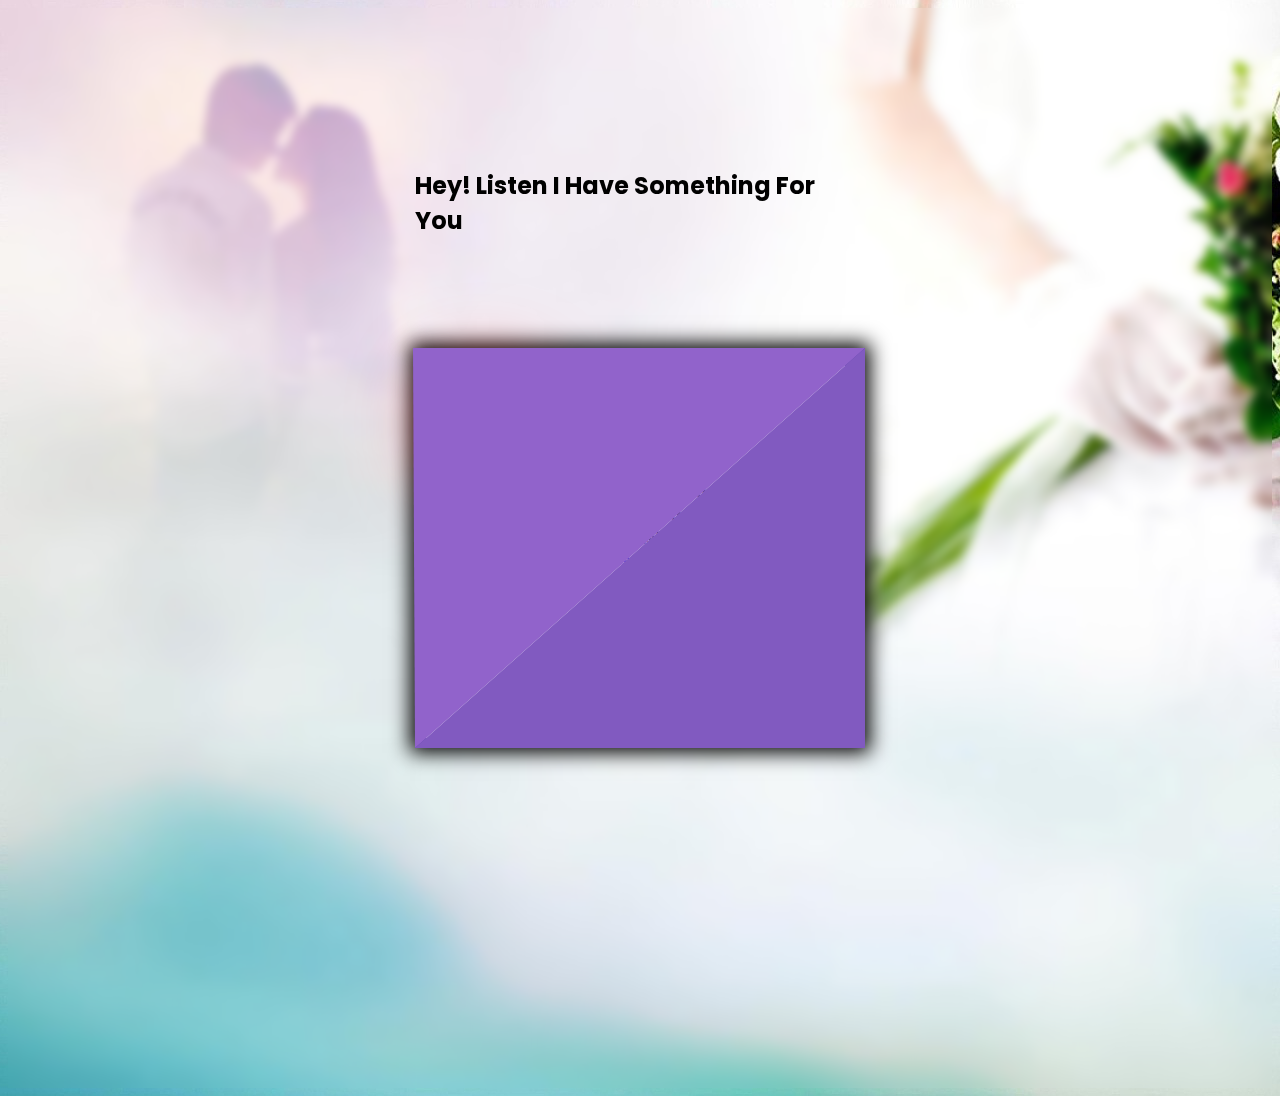
<file: index.html>
<!DOCTYPE html>
<style>
@import url('https://fonts.googleapis.com/css2?family=Merriweather+Sans:ital,wght@0,300..800;1,300..800&family=Poppins:ital,wght@0,100;0,200;0,300;0,400;0,500;0,600;0,700;0,800;0,900;1,100;1,200;1,300;1,400;1,500;1,600;1,700;1,800;1,900&family=Style+Script&display=swap');
</style>

<html lang="en">
  <head>
    <meta charset="UTF-8" />
    <meta name="viewport" content="width=device-width, initial-scale=1.0" />
    <title>ANIVERSARY</title>
    <link rel="stylesheet" href="css.css" />
  </head>
  <body>
    <div class="envelope">
      <div class="back"></div>
      <div class="letter">
        <div class="heart"></div>
        <div class="text">
          <p>
             This with love, <br />
           wish you Like the surprise,<br />
           We have planned,</br>
           To the worlds's cutest pair</br>

          <a href="new.html">Surprise</a> 
        </div>
      </div>
      <div class="front"></div>
      <div class="top"></div>
      <div class="shadow"></div>
      <div class="text1">
        <h2>Hey! Listen I Have Something For You</h2>
      </div>
    </div>
  </body>
</html>
</file>
<file: css.css>
body {
  display: flex;
  align-items: center;
  justify-content: center;
  height: 120vh;
  background-image: url('222.jpg');
  background-position: center;
  backdrop-filter: blur(5px);


}
.envelope {
  align-items: center;
  justify-content: center;
  background-color: black;
  position: relative;
  cursor: pointer;
  box-shadow: 0 0 19px 5px
}

.back {
  position: relative;
  width: 450px;
  height: 400px;
  background: #6247aa;
}
.front {
  position: absolute;
  border-right: 450px solid #815ac0;
  border-top: 400px solid transparent;
  border-bottom: 0px solid transparent;
  height: 0;
  width: 0;
  top: 0;
  left: 0px;
  z-index: 9;
}
.front: before {
  content: "";
  position: absolute;
  border-left: 300px solid #815ac0;
  border-top: 250px solid transparent;
  border-bottom: 190px solid transparent;
  height: 0;
  width: 0;
  top: -100px;
  left: -120px;
}
.front: after {
  content: "";
  position: absolute;
  border-bottom: 300px solid #7251b5;
  border-left: 250px solid transparent;
  border-right: 150px solid transparent;
  height: 0;
  width: 0;
  top: -5px;
  left: -180px;
}
.top {
  position: absolute;
  border-top: 400px solid #9163cb;
  border-left: 2px solid transparent;
  border-right: 450px solid transparent;
  height: 0;
  width: 0;
  top: 0;
  right: 0px;
  transform-origin: top;
  transition: 0.5s;
}
.attribute{
  transition-delay: 5s
}
.envelope:hover .top {
  transform: rotateX(160deg);
}
.letter {
  position: absolute;
  background: white;
  width: 420px;
  height: 380px;
  top: 10px;
  left: 10px;
  transition: 0.2s;
}
.envelope:hover .letter {
  transform: translateX(-80px) translateY(-250px);
  z-index: 2;
  transition: 1s;
}
.text1 {
  position: absolute;
  color: black;
  font-family: poppins ;
  font size: 20px;
  top: -50%;
}
.text {
  text-align: center;
  font-size: 15px;
  font-family: poppins;
  margin-top: 50px;
  font-weight: bold;
  color: black;
  position: relative;
  top: -20px;
  left: 20px;
}

/*---heart -----*/
.heart {
  background-color: red;
  height: 70px;
  width: 70px;
  position: relative;
  top: 20px;
  left: 20px;
  transform: rotate(-45deg);
  box-shadow: -5px 10px 90px red;
  animation: untoldcoding 0.8s linear infinite;
}

@keyframes untoldcoding {
  0% {
    transform: rotate(-45deg) scale(1.05);
  }
  70% {
    transform: rotate(-45deg) scale(1);
  }
  100% {
    transform: rotate(-45deg) scale(0.8);
  }
}
.heart:before {
  content: "";
  position: absolute;
  height: 70px;
  width: 70px;
  background-color: red;
  top: -40px;
  border-radius: 50px;
}
.heart:after {
  content: "";
  position: absolute;
  height: 70px;
  width: 70px;
  background-color: red;
  right: -40px;
  border-radius: 50px;
}
.button{

  transition-delay: 5s;
}
</file>
